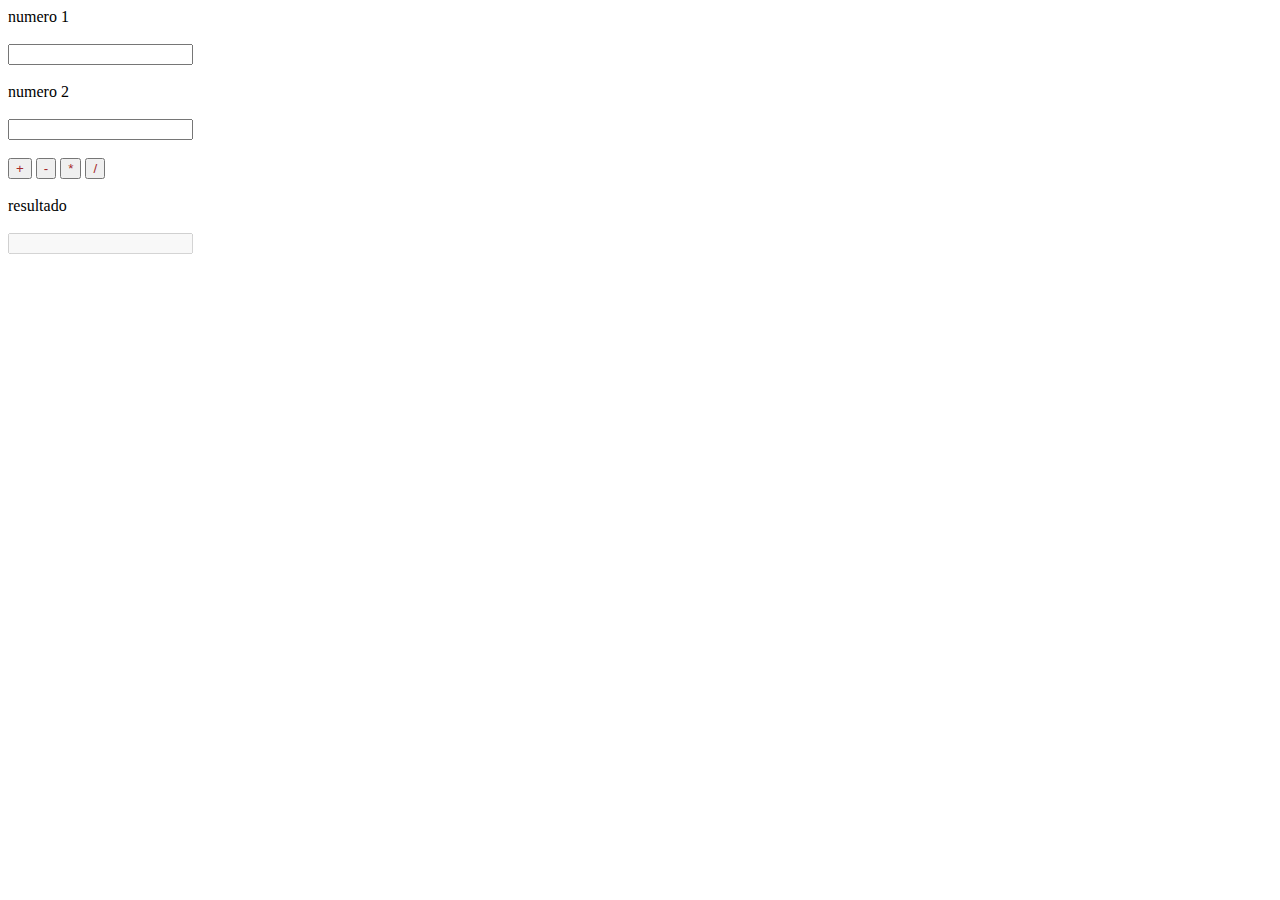
<file: Calculadora.html>
<!DOCTYPE html>

<html lang="es">
<head>
    <meta charset="iso-8859-1">
    <title>Calculadora</title>
    <script type="text/javascript" src="calculadora.js"></script>
</head>
    <body>
        <form>
            <label for="t1">numero 1</label>
            <br><br>
            <input type="text" id="cajaTexto1">
            <br><br>
            <label for="t1">numero 2</label>
            <br><br>
            <input type="text" id="cajaTexto2">
            <br><br>
            <input type="button" value="+" style="color: brown" onclick="return suma()">
            <input type="button" value="-" style="color: brown" onclick="return resta()">
            <input type="button" value="*" style="color: brown" onclick="return multiplicacion()">
            <input type="button" value="/" style="color: brown" onclick="return division()">
            <br><br>
            <label for="t1">resultado</label>
            <br><br>
            <input type="float" id="cajaTexto3" disabled="false">
        </form>
    </body>
</html>
</file>
